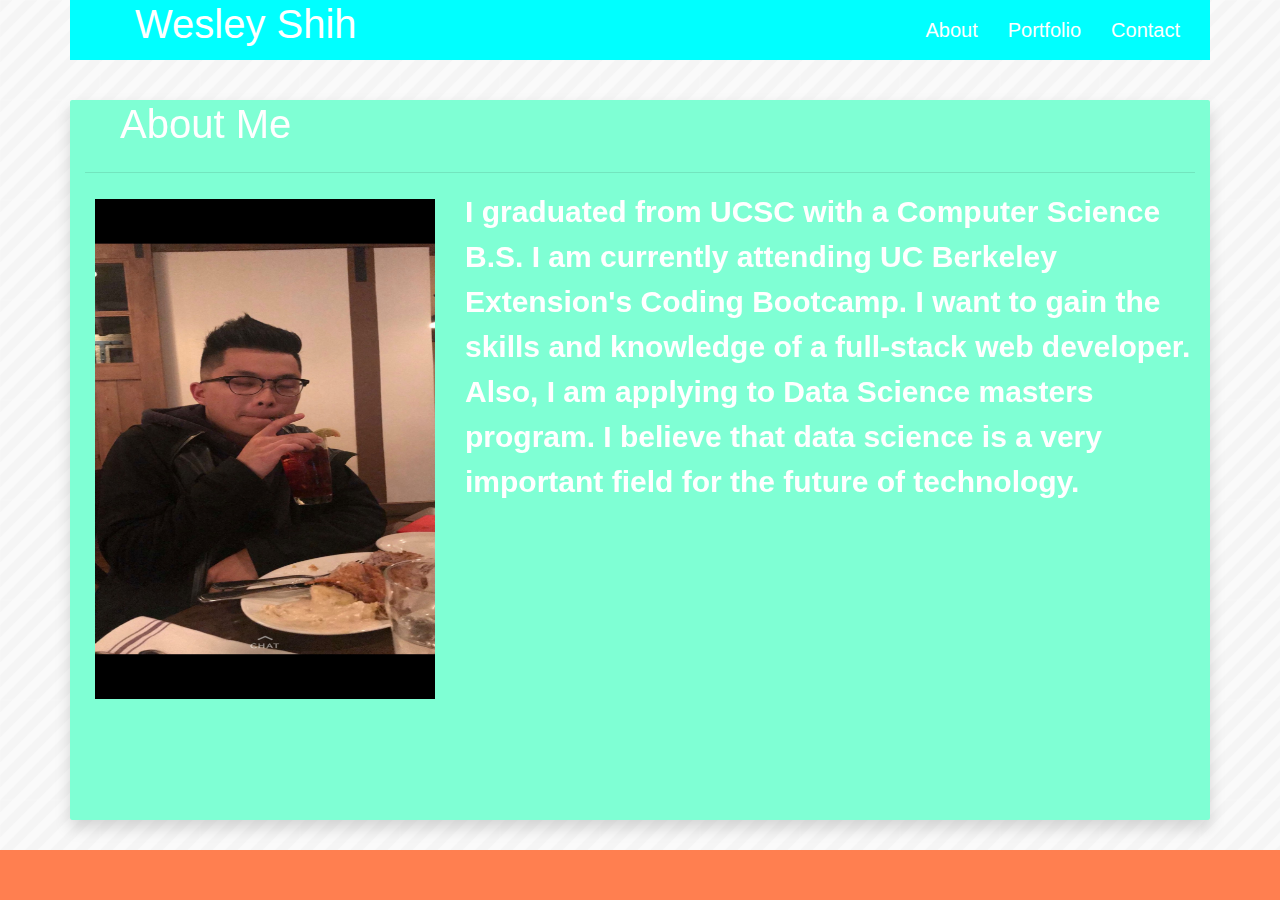
<file: index.html>
<!DOCTYPE html>
<html lang="en">
<head>
    <meta charset="UTF-8">
    <meta name="viewport" content="width=device-width, initial-scale=1.0">
    <meta http-equiv="X-UA-Compatible" content="ie=edge">
    <link rel="stylesheet" type="text/css" href="./assets/css/style.css">
    <link rel="stylesheet" href="https://stackpath.bootstrapcdn.com/bootstrap/4.3.1/css/bootstrap.min.css" integrity="sha384-ggOyR0iXCbMQv3Xipma34MD+dH/1fQ784/j6cY/iJTQUOhcWr7x9JvoRxT2MZw1T" crossorigin="anonymous">
    <title>Portfolio</title>
</head>
<body background="./assets/images/stripes-light.png">
    <div class="container topnav">
        <div class="row">
            <div class="col-lg-4" id="name-box">
                    <h1>Wesley Shih</h1>
            </div>
            <div class="col-lg-8">
                <ul>
                    <li><a href="./contact.html">Contact</a></li>
                    <li><a href="./portfolio.html">Portfolio</a></li>
                    <li><a href="./index.html">About</a></li>
                </ul>               
            </div>
        </div>
    </div>
    <div class="container main-body shadow">
        <div class="row">
            <div class="col-lg-12">
                <div class="row"><h1>About Me</h1></div>
                <hr>
                <div class="row">
                    <div class="col-lg-4">
                        <img src="./assets/images/IMG_0952.jpeg" alt="picture of myself">         
                    </div>
                    <div class="col-lg-8">
                        <p>I graduated from UCSC with a Computer Science B.S. I am currently attending UC Berkeley Extension's Coding Bootcamp. I want to gain the skills and knowledge of a full-stack web developer. Also, I am applying to Data Science masters program. I believe that data science is a very important field for the future of technology.</p>
                    </div>
                </div>
            </div>
        </div>
        </div>
    <footer>
    </footer>
</body>
</html>
</file>
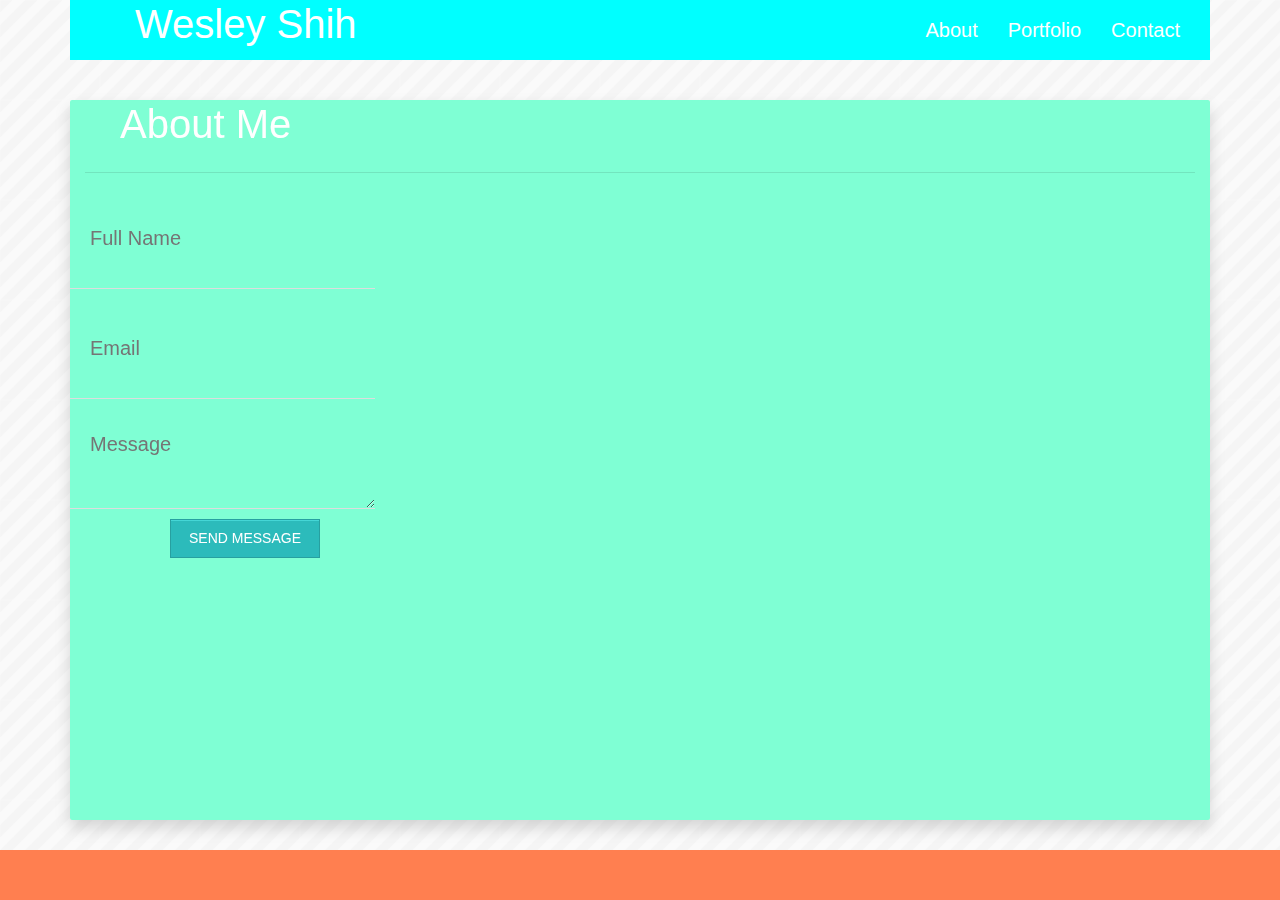
<file: contact.html>
<!DOCTYPE html>
<html lang="en">
<head>
    <meta charset="UTF-8">
    <meta name="viewport" content="width=device-width, initial-scale=1.0">
    <meta http-equiv="X-UA-Compatible" content="ie=edge">
    <link rel="stylesheet" type="text/css" href="./assets/css/style.css">
    <link rel="stylesheet" href="https://stackpath.bootstrapcdn.com/bootstrap/4.3.1/css/bootstrap.min.css" integrity="sha384-ggOyR0iXCbMQv3Xipma34MD+dH/1fQ784/j6cY/iJTQUOhcWr7x9JvoRxT2MZw1T" crossorigin="anonymous">
    <title>Portfolio</title>
</head>
<body background="./assets/images/stripes-light.png">
    <div class="container topnav">
        <div class="row">
            <div class="col-lg-4" id="name-box">
                    <h1>Wesley Shih</h1>
            </div>
            <div class="col-lg-8">
                <ul>
                    <li><a href="./contact.html">Contact</a></li>
                    <li><a href="./portfolio.html">Portfolio</a></li>
                    <li><a href="./index.html">About</a></li>
                </ul>               
            </div>
        </div>
    </div>
    <div class="container main-body shadow contact">
        <div class="row">
            <div class="col-lg-12">
                <div class="row"><h1>About Me</h1></div>
                <hr>
                <div class="row">
                    <form>
                        <input type="text" name="name-field" placeholder="Full Name">
                        <input type="email" name="email-field" placeholder="Email">
                        <textarea placeholder="Message" onkeyup="adjust_textarea(this)"></textarea>
                        <input type="button" value="Send Message" />
                    </form>
                </div>
            </div>
        </div>
        </div>
    <footer>
    </footer>
</body>
</html>
</file>
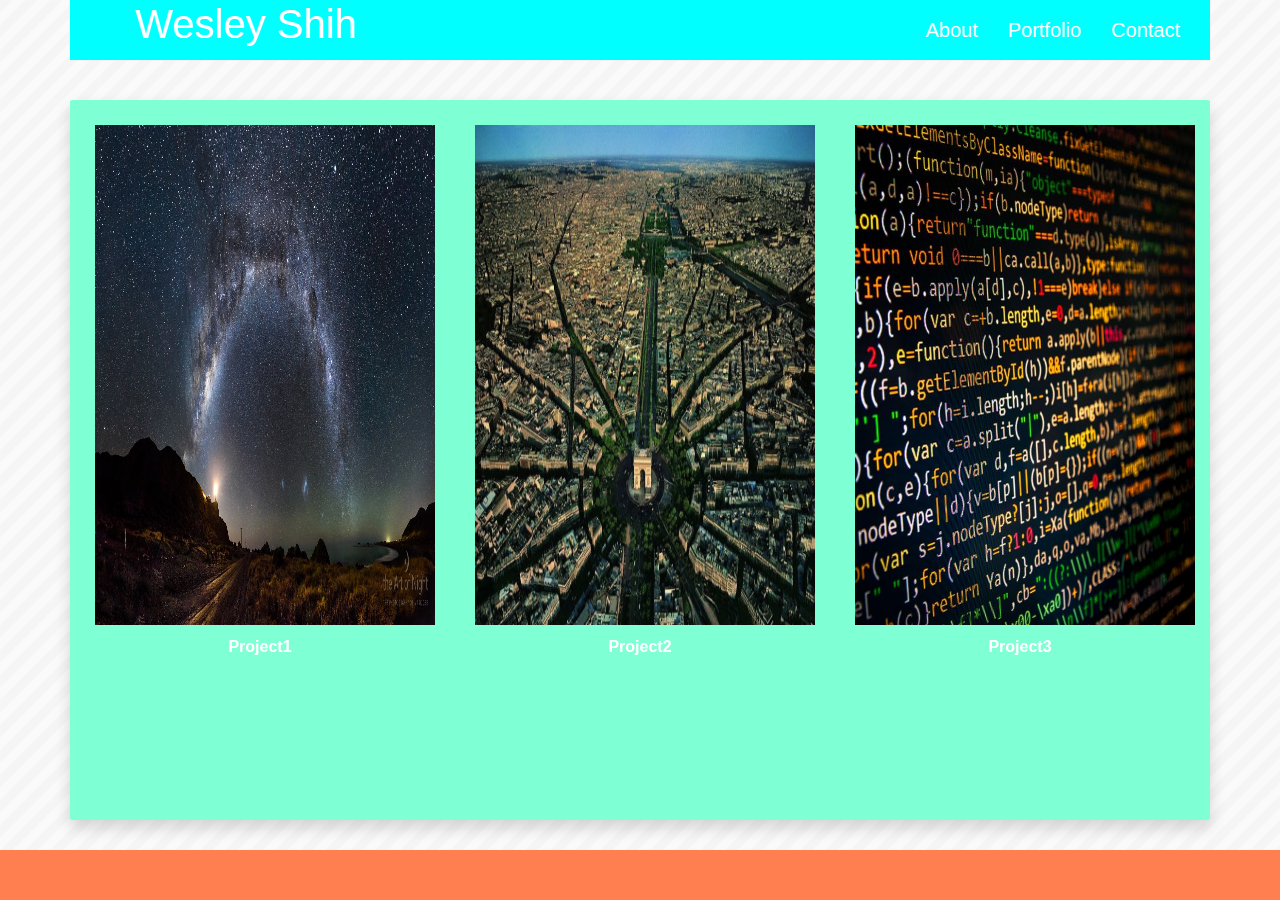
<file: portfolio.html>
<!DOCTYPE html>
<html lang="en">
<head>
    <meta charset="UTF-8">
    <meta name="viewport" content="width=device-width, initial-scale=1.0">
    <meta http-equiv="X-UA-Compatible" content="ie=edge">
    <link rel="stylesheet" type="text/css" href="./assets/css/style.css">
    <link rel="stylesheet" href="https://stackpath.bootstrapcdn.com/bootstrap/4.3.1/css/bootstrap.min.css" integrity="sha384-ggOyR0iXCbMQv3Xipma34MD+dH/1fQ784/j6cY/iJTQUOhcWr7x9JvoRxT2MZw1T" crossorigin="anonymous">
    <title>Portfolio</title>
</head>
<body background="./assets/images/stripes-light.png">
    <div class="container topnav">
        <div class="row">
            <div class="col-lg-4" id="name-box">
                    <h1>Wesley Shih</h1>
            </div>
            <div class="col-lg-8">
                <ul>
                    <li><a href="./contact.html">Contact</a></li>
                    <li><a href="./portfolio.html">Portfolio</a></li>
                    <li><a href="./index.html">About</a></li>
                </ul>               
            </div>
        </div>
    </div>
    <div class="container main-body shadow">
        <div class="row">
            <div class="col-lg-12">
              <div class="row">
                <div class="col-lg-4 img-cards">
                  <img src="./assets/images/2048-7.jpg" alt="project1" style="width:100%">
                  <figcaption>Project1</figcaption>
                </div>
                <div class="col-lg-4 img-cards">
                  <img src="./assets/images/Arch2O-paris-aerial-view-700x486.jpg" alt="project2" style="width:100%">
                  <figcaption>Project2</figcaption>
                </div>
                <div class="col-lg-4 img-cards">
                  <img src="./assets/images/https___blogs-images.forbes.com_forbestechcouncil_files_2019_01_canva-photo-editor-8-7.png" alt="project3" style="width:100%">
                  <figcaption>Project3</figcaption>
                </div>
            </div>
        </div>
        </div>
      </div>
      <footer>
        
      </footer>

</body>
</html>
</file>
<file: assets/css/style.css>
body {
  margin: 0;
}
footer {
    position: fixed;
    width: 100%;
    height: 50px;
    bottom: 0px;
    background-color: coral;
}

.topnav {
    position: fixed;
    top: 0;
    left: 50%;
    -webkit-transform: translate(-50%, 0);
    transform: translate(-50%, 0);
    width: 960px;
    height: 60px;
    background-color: aqua;
}

#name-box {
    background-color: aqua;
    color: white;
    font-family: 'Montserrat', sans-serif;
}

ul {
    list-style-type: none;
    background-color: aqua;
  }
  
  li {
    float: right;
  }
  
  li a {
    display: block;
    color: white;
    text-align: center;
    text-decoration: none;
    font-family: 'Montserrat', sans-serif;
    font-size: 20px;
    padding: 15px;
  }

.main-body {
    background-color: aquamarine;
    position: fixed;
    top: 0;
    left: 50%;
    -webkit-transform: translate(-50%, 0);
    transform: translate(-50%, 100px);
    width: 960px;
    height: 80%;
    overflow: auto;
    border-radius: 2px;
}

.shadow {
  box-shadow: 0 19px 38px rgba(0,0,0,0.30), 0 15px 12px rgba(0,0,0,0.22);
}

h1 {
  color: white;
  padding-left: 50px;
  font-family: 'Montserrat', sans-serif;
  font-weight: bold;
}
img {
  width: 350px;
  height: 500px;
  margin: 10px;
  padding-right: 10px;
  float: left;
}

p {
  color: white;
  font-family: 'Montserrat', sans-serif;
  font-size: 30px;
  font-weight: bold;
}

.contact input[type="text"], .contact input[type="email"], .contact textarea {  box-sizing: border-box;
	-webkit-box-sizing: border-box;
	-moz-box-sizing: border-box;
	outline: none;
	display: block;
	width: 100%;
	padding: 20px;
	border: none;
	border-bottom: 1px solid #ddd;
	background: transparent;
  margin-bottom: 10px;
  font-family: 'Montserrat', sans-serif;
  font-size: 20px;
	height: 100px;
}

.contact input[type="button"] {
  -moz-box-shadow: inset 0px 1px 0px 0px #45D6D6;
	-webkit-box-shadow: inset 0px 1px 0px 0px #45D6D6;
	box-shadow: inset 0px 1px 0px 0px #45D6D6;
	background-color: #2CBBBB;
	border: 1px solid #27A0A0;
	display: inline-block;
	cursor: pointer;
	color: #FFFFFF;
	font-family: 'Montserrat', sans-serif;
	font-size: 14px;
	padding: 8px 18px;
	text-decoration: none;
  text-transform: uppercase;
  transform: translate(100px, 0);
}

.column {
  float: left;
  width: 33.33%;
  padding: 5px;
}

.row::after {
  content: "";
  clear: both;
  display: table;
}

.img-cards {
  width: 300px;
  height: 200px;
  margin-top: 15px;
}

figcaption { 
  display: block;
  text-align: center;
  font-family: 'Montserrat', sans-serif;
  font-weight: bold;
  color: white;
}
</file>
